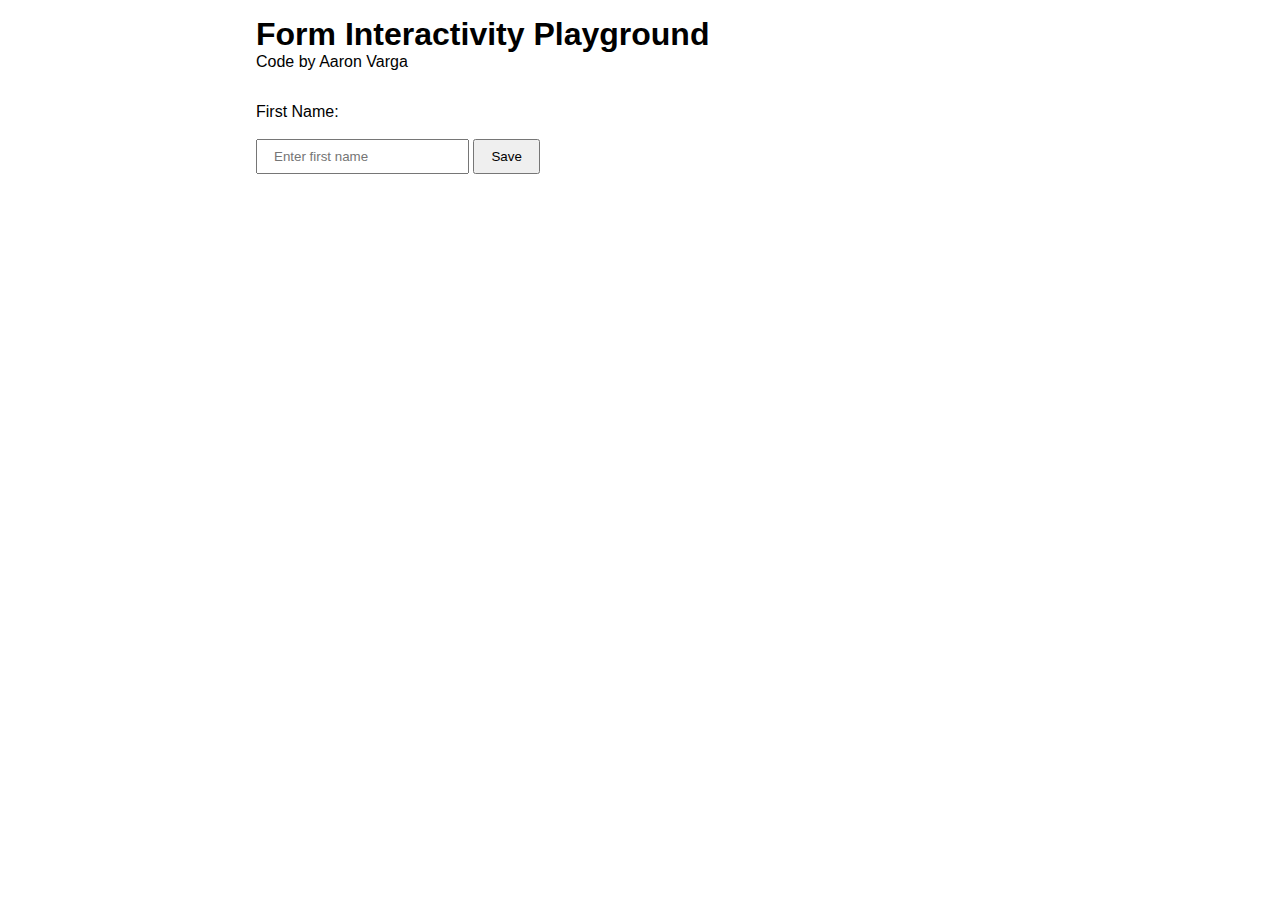
<file: dom-manip-1/index.html>
<!DOCTYPE html>
<html lang="en">
  <head>
    <meta charset="UTF-8" />
    <meta name="viewport" content="width=device-width, initial-scale=1.0" />
    <title>HTML, CSS, JS Playground: Form Interaction</title>
    <link rel="stylesheet" href="style.css" />
  </head>
  <body>
    <main>
      <h1>Form Interactivity Playground</h1>
      <p>Code by Aaron Varga</p>
      <form action="" id="firstNameForm">
        <label for="first-name">First Name:</label>
        <br /><br />
        <input
          type="text"
          name="first-name"
          id="firstNameInput"
          placeholder="Enter first name"
        />
        <button type="submit" id="submitFirstNameBtn">Save</button>
        <p class="errorMsg" id="firstNameErrorMsg">
          Please enter your first name to save info.
        </p>
      </form>
      <div id="firstNameFormResults">
        <p id="firstNameOutput">Name</p>
        <a href="#" class="editBtn" id="firstNameEditBtn">Edit</a>
      </div>
    </main>
    <script src="script.js"></script>
  </body>
</html>
</file>
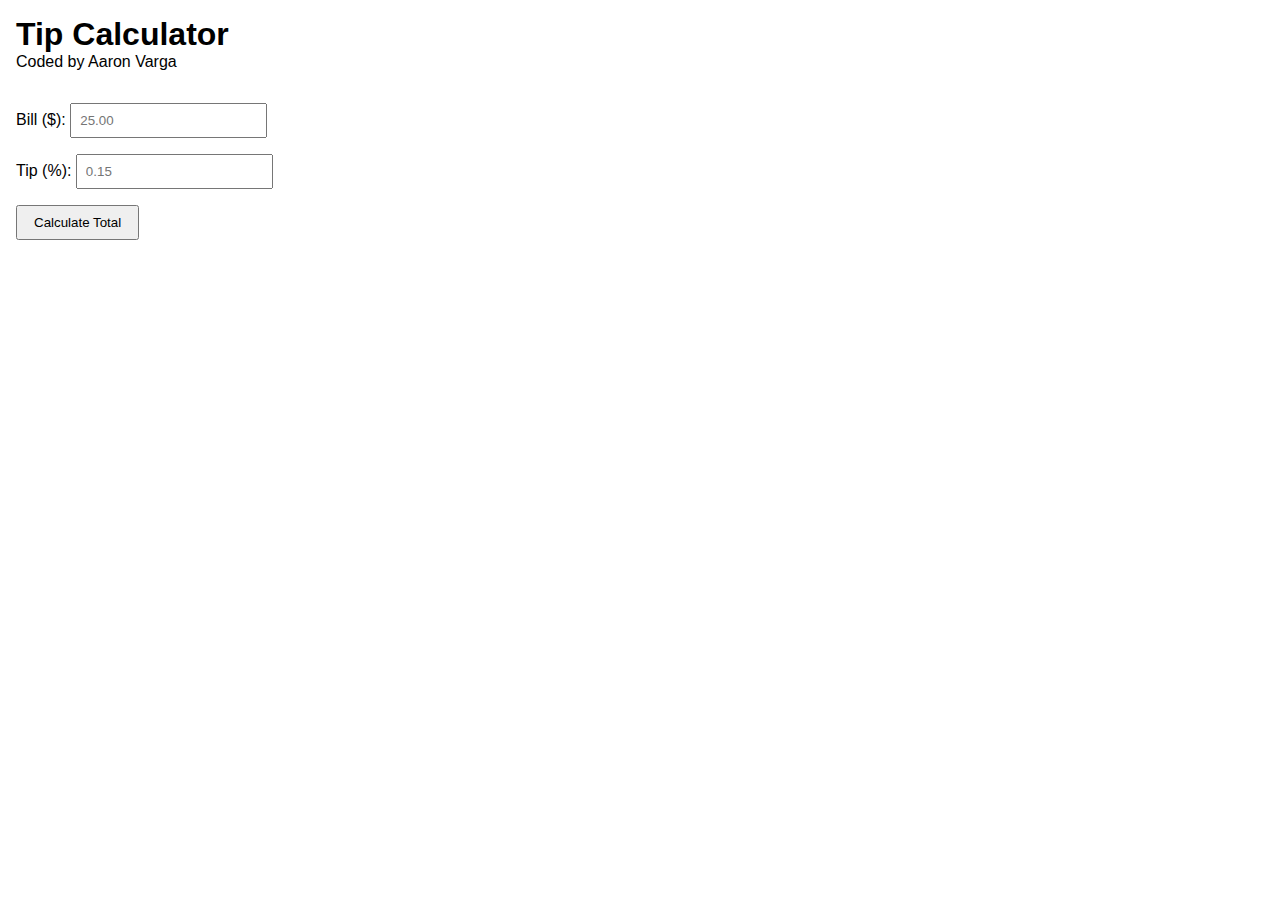
<file: tip-calc/index.html>
<!DOCTYPE html>
<html lang="en">
  <head>
    <meta charset="UTF-8" />
    <meta name="viewport" content="width=device-width, initial-scale=1.0" />
    <title>Tip Calculator by Aaron Varga</title>
    <link
      rel="stylesheet"
      href="https://cdnjs.cloudflare.com/ajax/libs/font-awesome/6.5.1/css/all.min.css"
      integrity="sha512-DTOQO9RWCH3ppGqcWaEA1BIZOC6xxalwEsw9c2QQeAIftl+Vegovlnee1c9QX4TctnWMn13TZye+giMm8e2LwA=="
      crossorigin="anonymous"
      referrerpolicy="no-referrer"
    />
    <link rel="stylesheet" href="style.css" />
  </head>
  <body>
    <header>
      <h1>Tip Calculator</h1>
      <p>Coded by Aaron Varga</p>
    </header>
    <main>
      <form action="" id="bill-calc-form">
        <div class="form-group">
          <label for="bill">Bill ($):</label>
          <input
            type="number"
            name="bill"
            id="bill"
            placeholder="25.00"
            required
          />
        </div>
        <div class="form-group">
          <label for="tip">Tip (%):</label>
          <input
            type="number"
            name="tip"
            id="tip"
            placeholder="0.15"
            required
          />
        </div>
        <button id="calc-btn">Calculate Total</button>
      </form>
      <p class="thankyou-msg success-msg" id="thankyou-msg success-msg">
        <i class="fa-regular fa-circle-check"></i> Thank you for your business!
      </p>
      <div class="receipt" id="receipt">
        <h2>Receipt</h2>
        <div class="receipt-item">
          <span class="receipt-item-label">Bill:</span>
          <span class="receipt-item-value" id="bill-value"></span>
        </div>
        <div class="receipt-item">
          <span class="receipt-item-label">Tip:</span>
          <span class="receipt-item-value" id="tip-value"></span>
        </div>
        <hr />
        <div class="receipt-item">
          <span class="receipt-item-label">Total:</span>
          <span class="receipt-item-value" id="total-value"></span>
        </div>
      </div>
    </main>
    <script src="script.js" defer></script>
  </body>
</html>
</file>
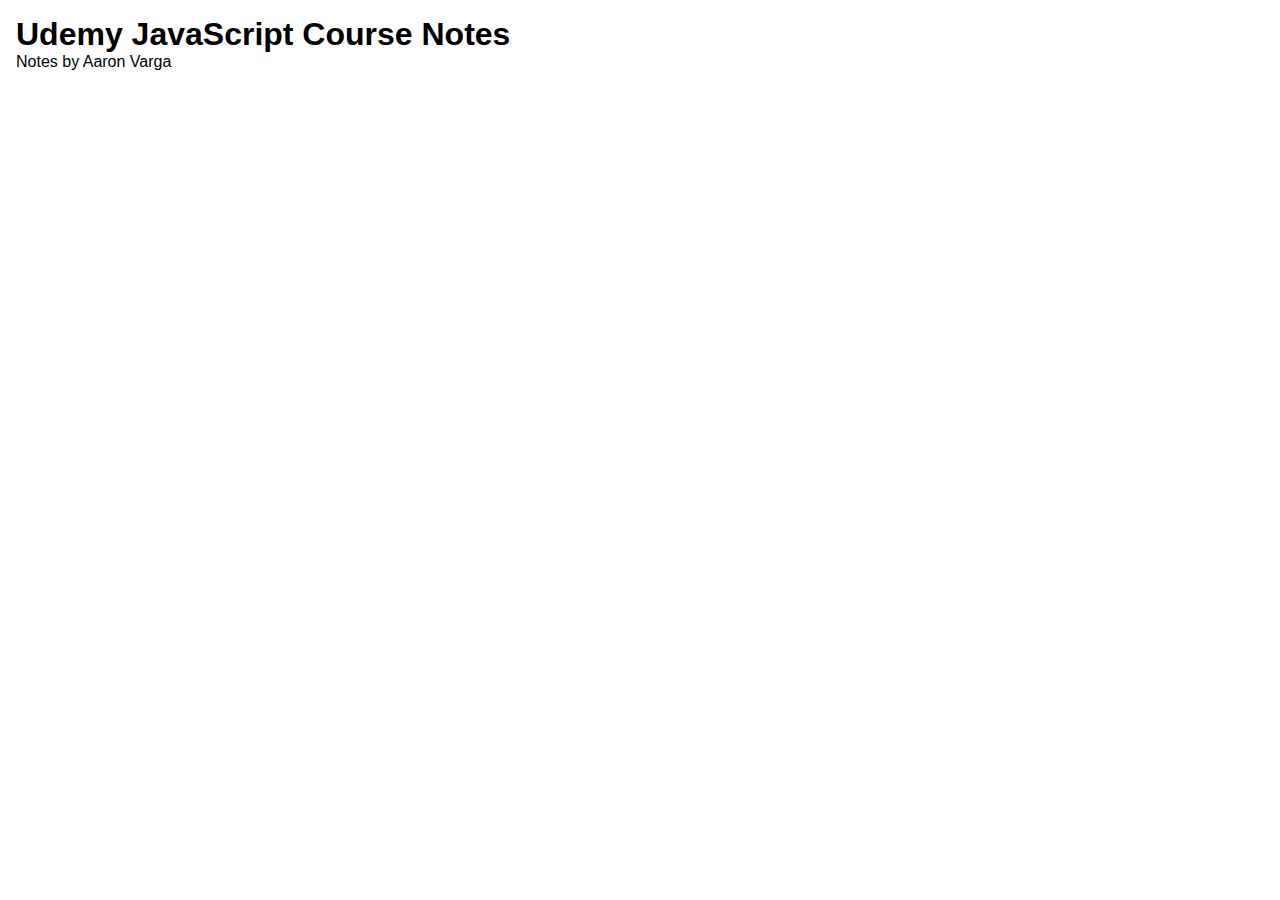
<file: udemy-js-notes/index.html>
<!DOCTYPE html>
<html lang="en">
  <head>
    <meta charset="UTF-8" />
    <meta name="viewport" content="width=device-width, initial-scale=1.0" />
    <title>JavaScript Notes from Udemy Course</title>
    <link rel="stylesheet" href="style.css" />
  </head>
  <body>
    <header>
      <h1>Udemy JavaScript Course Notes</h1>
      <p>Notes by Aaron Varga</p>
    </header>
    <script src="script.js" defer></script>
  </body>
</html>
</file>
<file: dom-manip-1/style.css>
* {
    box-sizing: border-box;
    margin: 0;
    padding: 0;
}

body {
    padding: 1rem;
    font-family: sans-serif;
}

main {
    max-width: 768px;
    margin: 0 auto;
}

#firstNameFormResults {
    display: none;
    justify-content: space-between;
    align-items: center;
}

form, #firstNameFormResults {
    margin-top: 2rem;
}

input, button {
    padding: .5rem 1rem;
}

button {
    cursor: pointer;
}

.errorMsg {
    color: red;
    font-size: .75rem;
    padding: .5rem 1rem;
    font-weight: bold;
    display: none;
}
</file>
<file: tip-calc/style.css>
* {
  box-sizing: border-box;
  margin: 0;
  padding: 0;
}

body {
  font-family: sans-serif;
  padding: 1rem;
}

header {
  margin-bottom: 2rem;
}

form {
  margin: 2rem 0;
  display: flex;
  flex-direction: column;
  gap: 1rem;
}

input {
  padding: 0.5rem;
}

button {
  margin-right: auto;
  cursor: pointer;
  padding: 0.5rem 1rem;
}

.receipt-item:first-of-type {
  margin-top: 2rem;
  margin-bottom: 0.5rem;
}

.receipt-item:nth-of-type(2) {
  margin-bottom: 0.5rem;
}

.receipt-item {
  display: flex;
  flex-direction: row;
  gap: 1rem;
}

.receipt-item:last-of-type {
  font-weight: bold;
}

.success-msg {
  color: green;
  padding: 1rem;
  border: 1px solid green;
  margin-bottom: 2rem;
  display: none;
}

#receipt {
  display: none;
}

hr {
  margin-bottom: 1rem;
}
</file>
<file: udemy-js-notes/style.css>
* {
  box-sizing: border-box;
  margin: 0;
  padding: 0;
}

body {
  font-family: sans-serif;
  padding: 1rem;
}
</file>
